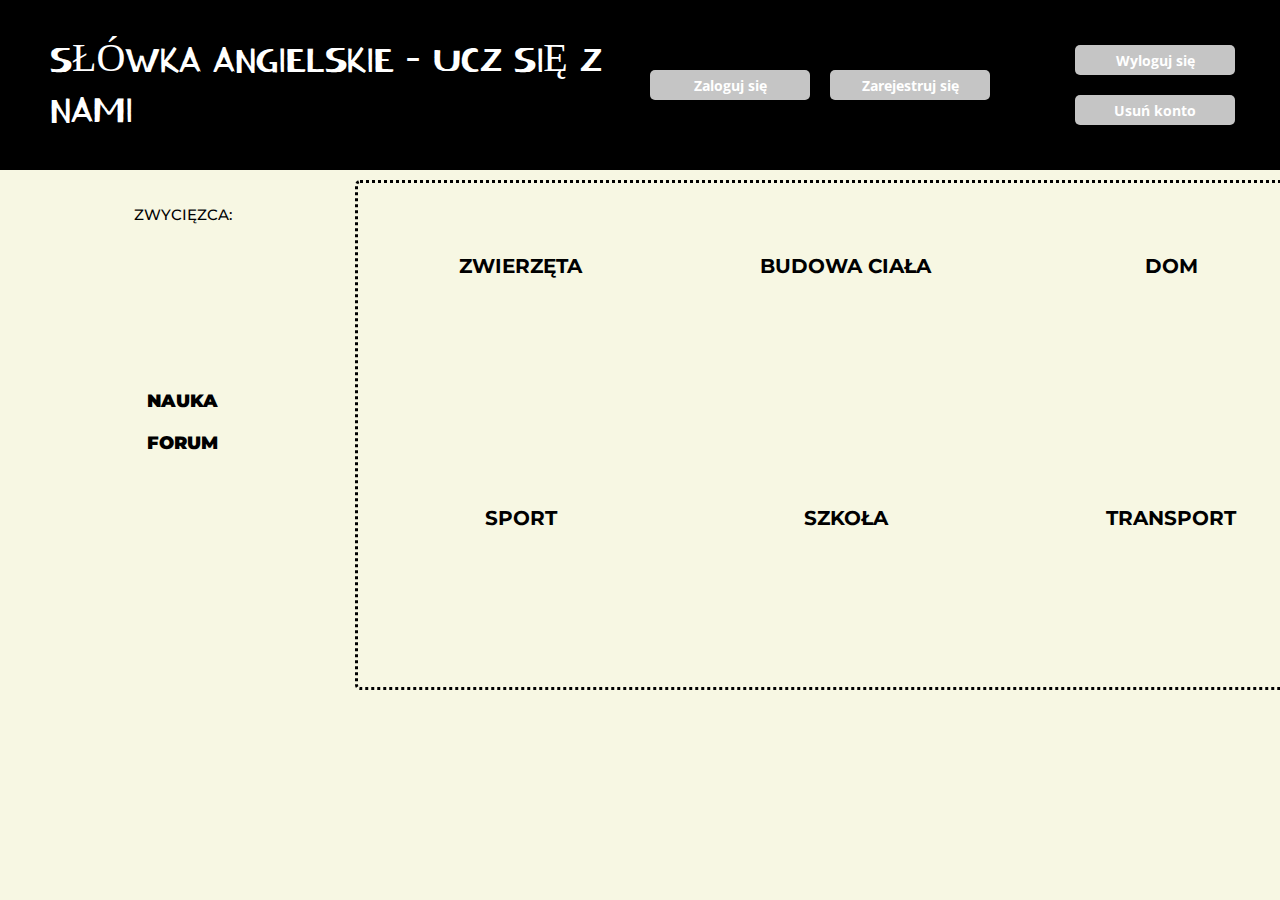
<file: src/main/resources/templates/index.html>
<!DOCTYPE html>
<html lang="en" xmlns:th="http://www.w3.org/1999/xhtml">

<head>
    <meta charset="UTF-8">
    <link href="https://fonts.googleapis.com/css?family=Open+Sans:300,400,700" rel="stylesheet">
    <link rel="stylesheet" href="https://use.fontawesome.com/releases/v5.2.0/css/all.css" integrity="sha384-hWVjflwFxL6sNzntih27bfxkr27PmbbK/iSvJ+a4+0owXq79v+lsFkW54bOGbiDQ"
          crossorigin="anonymous">
    <link href="https://fonts.googleapis.com/css?family=Kirang+Haerang" rel="stylesheet">
    <link href="../static/style/style_index.css" th:href="@{/style/style_index.css}" rel="stylesheet" />
    <link href="https://fonts.googleapis.com/css?family=Montserrat" rel="stylesheet">
    <title>Słownik dla początkujących</title>
</head>

<body>
<header>
    <div>
        <div>
            <div class="graduate-icon">
                <i class="fas fa-graduation-cap"></i>
            </div>
            <div class="title">Słówka angielskie - ucz się z nami </div>
        </div>
        <div th:unless="${userObject.isLogin()}">
            <button onclick="location.href='/login'" type="button" class="offer-btn">Zaloguj się</button>
            <button onclick="location.href='/register'" class="offer-btn">Zarejestruj się</button>
        </div>

        <div th:if="${userObject.isLogin()}" class="logged-user">
            <div class="info-user">
            <p th:text="'Jesteś zalogowany jako: ' + ${userObject.getUserEntity().getUsername()}"></p>
            <p th:text="'Twoja liczba punktów: ' + ${userPoints}"></p>
            </div>
                <div class="logged-button">
            <button onclick="location.href='/logout'" class="offer-btn">
                Wyloguj się
            </button>
            <button onclick="location.href='/removeAccount'" class="offer-btn">
                Usuń konto
            </button>
                </div>
        </div>
    </div>
</header>

<section class="main-panel">
    <div class="table-info">
        <div class="best-student">
            <i class="fas fa-medal fa-8x"></i>
            <p>Zwycięzca: </p>
                <b class="winner" th:text="${winner}"></b>
        </div>

        <div class="learning">
            <a href="/learning">
                <p>Nauka</p>
            </a>
        </div>

        <div class="forum">
            <a href="/forum">
                <p>Forum</p>
            </a>
        </div>

    </div>
    <div class="table-word">

        <div class="table">
            <a href="/dictionary/1">
                <i class="fas fa-fish fa-4x"></i>
                Zwierzęta
            </a>
        </div>

        <div class="table">
            <a href="/dictionary/2">
                <i class="fas fa-male fa-4x"></i>
                Budowa ciała
            </a>
        </div>
        <div class="table">
            <a href="/dictionary/3">
                <i class="fas fa-home fa-4x"></i>
                Dom
            </a>
        </div>
        <div class="table">
            <a href="/dictionary/4">
                <i class="fas fa-volleyball-ball fa-4x"></i>
                Sport
            </a>
        </div>
        <div class="table">
            <a href="/dictionary/5">
                <i class="fas fa-school fa-4x"></i>
                Szkoła
            </a>
        </div>
        <div class="table">
            <a href="/dictionary/6">
                <i class="fas fa-car fa-4x"></i>
                Transport
            </a>
        </div>

    </div>
</section>

</body>

</html>
</file>
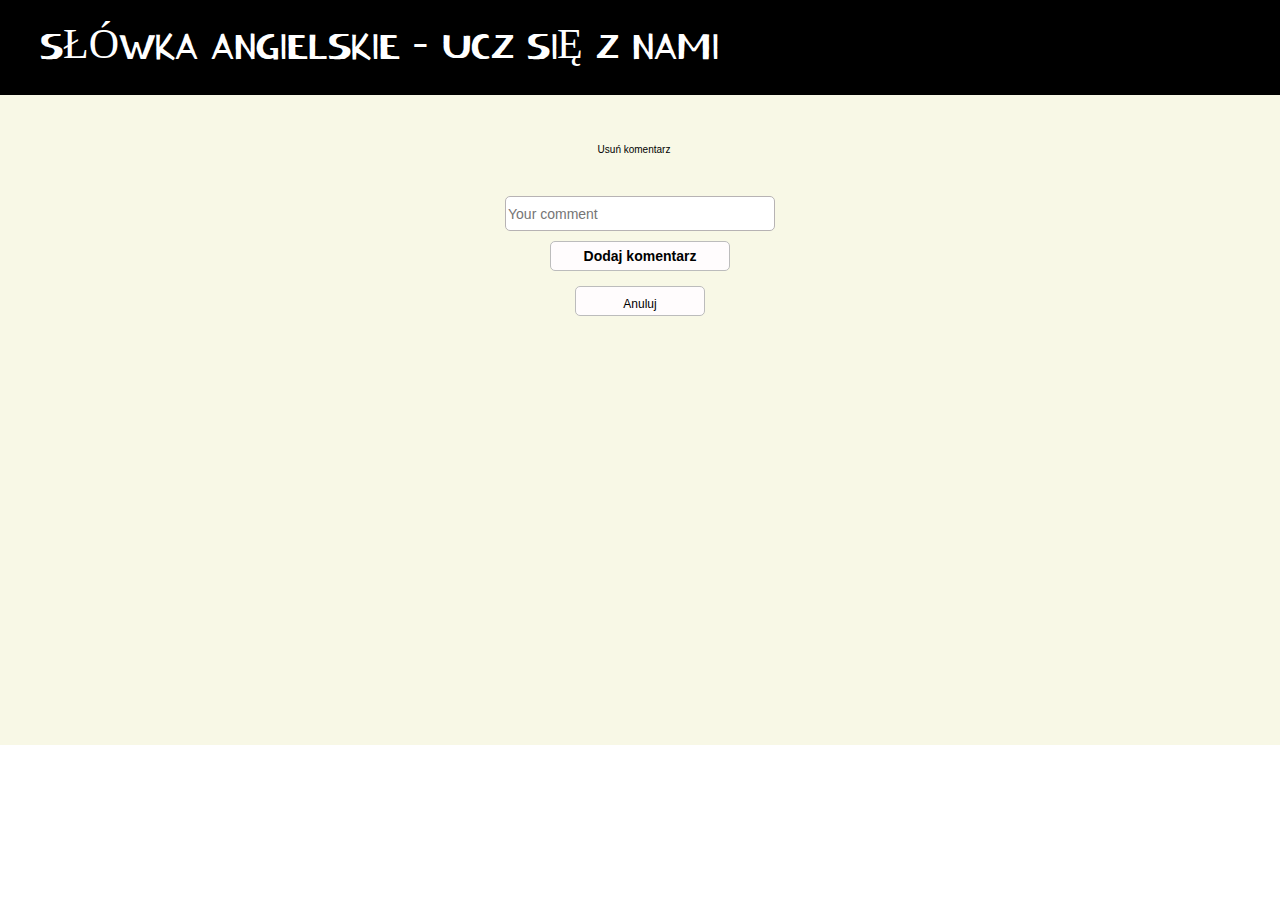
<file: src/main/resources/templates/forum.html>
<!DOCTYPE html>
<html lang="en" xmlns:th="http://www.w3.org/1999/xhtml">


<head>
    <meta charset="UTF-8">
    <title>Forum</title>
    <link href="https://fonts.googleapis.com/css?family=Kirang+Haerang" rel="stylesheet">
    <link rel="stylesheet" href="https://use.fontawesome.com/releases/v5.2.0/css/all.css"
          integrity="sha384-hWVjflwFxL6sNzntih27bfxkr27PmbbK/iSvJ+a4+0owXq79v+lsFkW54bOGbiDQ" crossorigin="anonymous">
    <link href="../static/style/style_forum.css" th:href="@{/style/style_forum.css}" rel="stylesheet"/>
</head>

<body>
<header>
    <div>
        <div class="graduate-icon"><i class="fas fa-graduation-cap fa-8x"></i></div>
        <div class="title">Słówka angielskie - ucz się z nami </div>
    </div>
</header>

<section class="forum-page">
    <div class="forum">

        <div class="list-comment" th:each="comment : ${listComment}" >

            <div class="comment-info">
             <div class="comment" th:text="${comment.getComment()}"></div>
             <div class="user" th:text="${comment.getUser().getUsername()}"></div>
             <div class="data" th:text="${comment.getCommentData()}"></div>

            <div th:if="${userObject.isLogin()}">
            <div th:if="${comment.getUser().getId() == userObject.getUserEntity().getId()}">
                <a class="delete-comment" th:href="'/deleteComment/' + ${comment.getId()}">Usuń komentarz</a>
            </div>
            </div></div>

            <div class="like">
                <a th:href="'/addOpinion/'+ ${comment.getId()}">
                    <i class="far fa-thumbs-up"></i>
                </a>
                <p class="like-button" th:text="${comment.getOpinion()}"></p>
            </div>
        </div>


        <form action="/addComment" method="post" class="form-forum">

            <input class="input-comment" type="text"  name="comment" placeholder="Your comment">
            <button class="comment-btn" type="submit"><p>Dodaj komentarz</p></button>
            <button onclick="location.href='/'" type="button" class="back-btn">Anuluj</button>

        </form>

    </div>
</section>


</body>
</html>
</file>
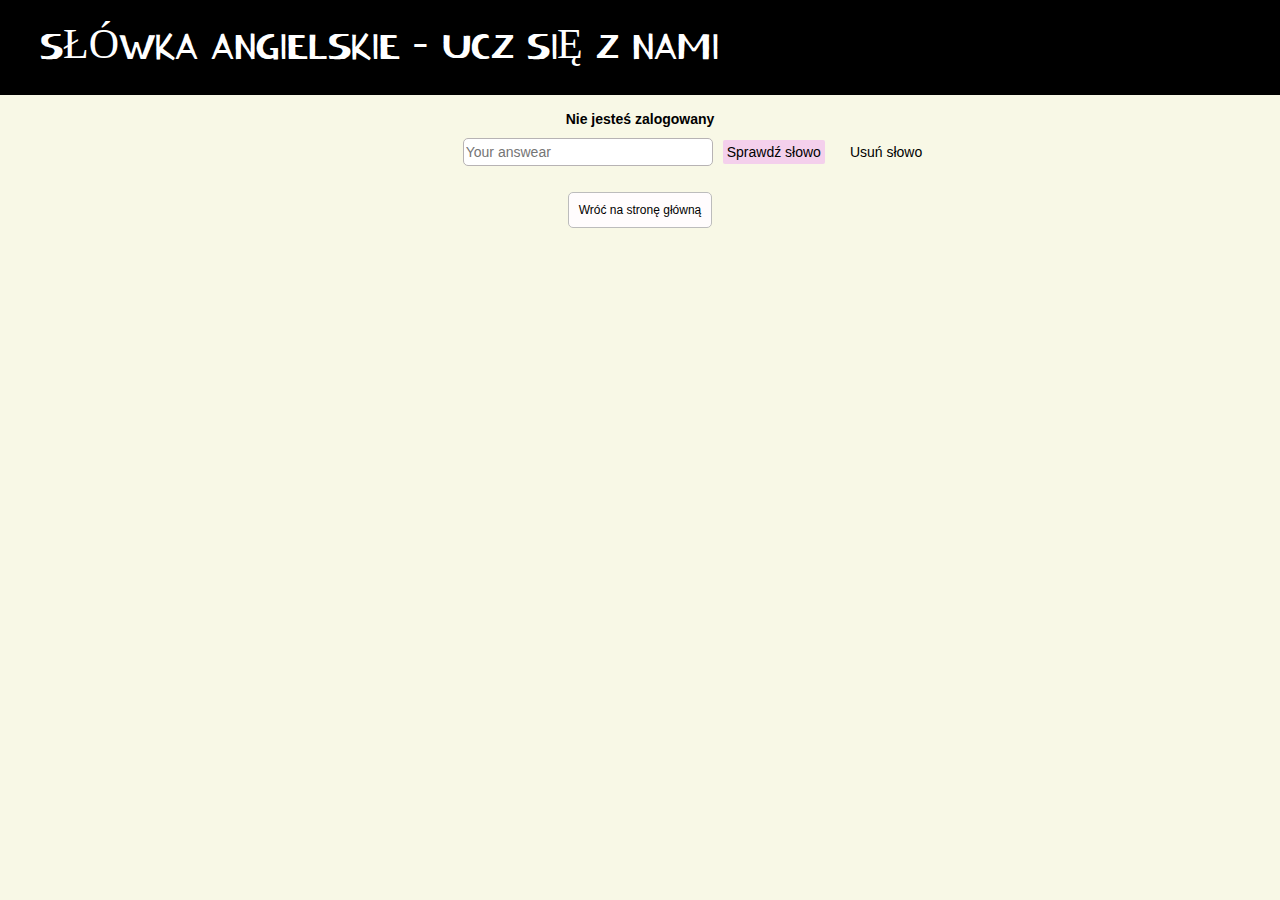
<file: src/main/resources/templates/learning.html>
<!DOCTYPE html>
<html lang="en" xmlns:th="http://www.w3.org/1999/xhtml">

<head>
    <meta charset="UTF-8">
    <title>Nauka</title>
    <link href="https://fonts.googleapis.com/css?family=Kirang+Haerang" rel="stylesheet">
    <link rel="stylesheet" href="https://use.fontawesome.com/releases/v5.2.0/css/all.css"
          integrity="sha384-hWVjflwFxL6sNzntih27bfxkr27PmbbK/iSvJ+a4+0owXq79v+lsFkW54bOGbiDQ" crossorigin="anonymous">
    <link href="../static/style/style_learning.css" th:href="@{/style/style_learning.css}" rel="stylesheet"/>
</head>

<body>
<header>
    <div>
        <div class="graduate-icon"><i class="fas fa-graduation-cap fa-8x"></i></div>
        <div class="title">Słówka angielskie - ucz się z nami </div>
    </div>
</header>

<section class="learning-page">


    <div th:unless="${userObject.isLogin()}" class="learning">
        <br>
       <b>Nie jesteś zalogowany</b>
    </div>

    <div th:if="${userObject.isLogin()}" class="learning">

        <div th:if="${infoAboutAnswear}" class="check-answear">
            <strong th:text="${infoAboutAnswear}"></strong>
        </div>


        <div class="list-words" th:each="word : ${userWord}" >

            <div class="justify-list">
                <div th:text="${word.getWord().getPolishWord()}"></div>
            </div>
            <div class="form-style">
            <form th:action="'/checkWord/' + ${word.getWord().getId()}" method="post" class="form-learning">
                <input class="input-learning" type="text"  name="checkWord" placeholder="Your answear">
                <button class="check-word-btn" type="submit">Sprawdź słowo</button>
            </form>
                <a th:href="'/delete/' + ${word.getWord().getId()}" class="delete-word">Usuń słowo</a>
            </div>
       </div>
    </div>
       <div class="back-button">
        <button onclick="location.href='/'" type="button" class="back-btn">Wróć na stronę główną</button>
       </div>

</section>


</body>
</html>
</file>
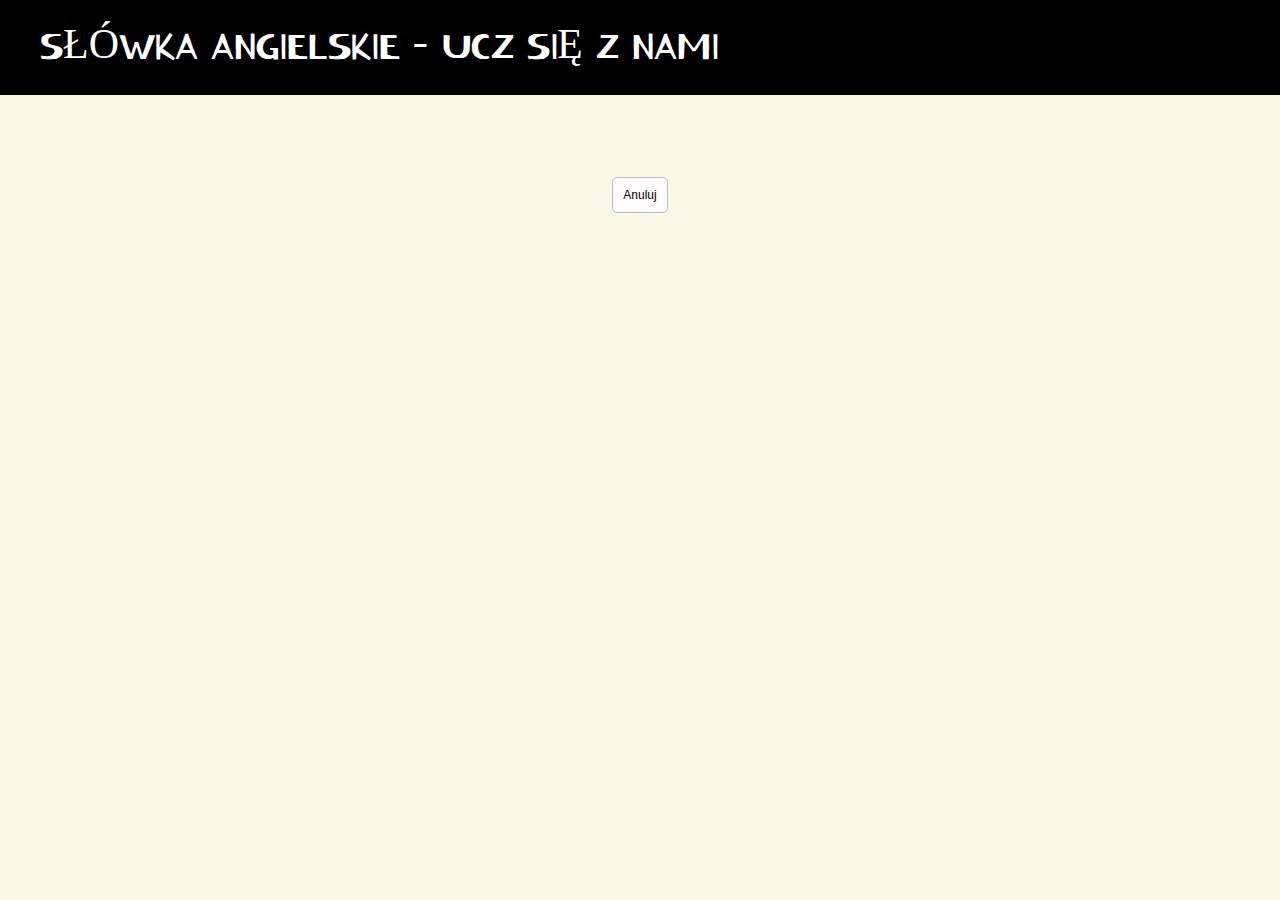
<file: src/main/resources/templates/listWords.html>
<!DOCTYPE html>
<html xmlns:th="http://www.w3.org/1999/xhtml">

<head>
    <meta charset="UTF-8">
    <title>Dictionary</title>
    <link href="https://fonts.googleapis.com/css?family=Kirang+Haerang" rel="stylesheet">
    <link rel="stylesheet" href="https://use.fontawesome.com/releases/v5.2.0/css/all.css" integrity="sha384-hWVjflwFxL6sNzntih27bfxkr27PmbbK/iSvJ+a4+0owXq79v+lsFkW54bOGbiDQ"
          crossorigin="anonymous">
    <link href="../static/style/style_list_words.css" th:href="@{/style/style_list_words.css}" rel="stylesheet" />
</head>

<body>
<header>
    <div>
        <div class="graduate-icon">
            <i class="fas fa-graduation-cap fa-8x"></i>
        </div>
        <div class="title">Słówka angielskie - ucz się z nami </div>
    </div>
</header>

<section class="word-page">

    <br>
            <div class="list-words" th:each="word : ${listWords}" >
            <div class="justify-list">
                <div th:text="${word.getEnglishWord()}"></div>
            </div>

            <div class="justify-list">
                <div th:text="${word.getPolishWord()}"></div>
            </div>

            <div th:if="${userObject.isLogin()}">

                <div class="logged-user-yes justify-list">
                        <a th:href="'/addWordToUser/'+ ${word.getId()}+'/'+${word.getCategory().getId()}">
                            <i class="fas fa-plus-circle"></i>
                        </a>
                </div>
            </div>

            <div th:unless="${userObject.isLogin()}" class="unlogged-user">
        <i class="fas fa-plus-circle"></i>
            </div>

        </div>

         <button onclick="location.href='/'" type="button" class="back-btn">Anuluj</button>
</section>
</body>

</html>
</file>
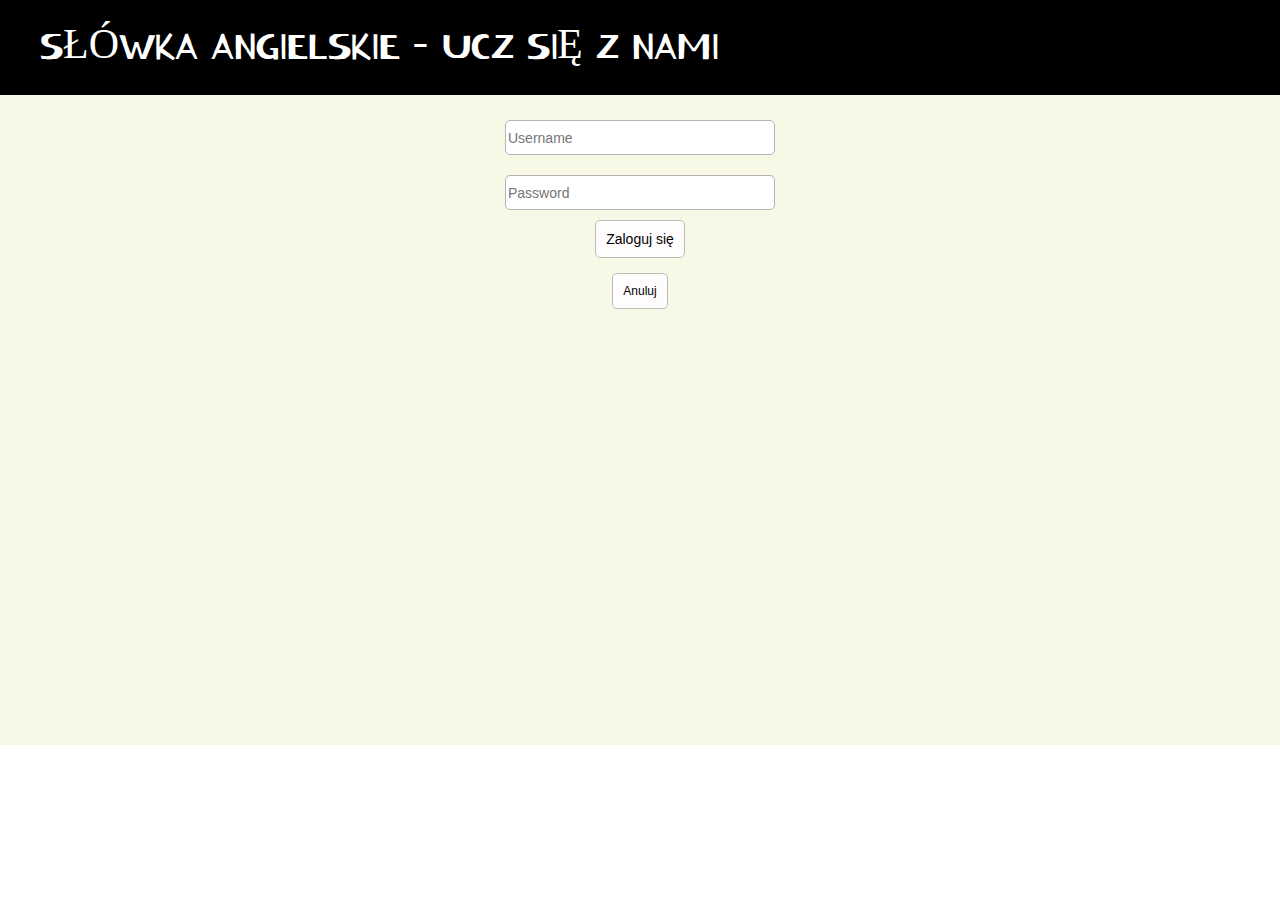
<file: src/main/resources/templates/login.html>
<!DOCTYPE html>
<html lang="en" xmlns:th="http://www.w3.org/1999/xhtml">


<head>
    <meta charset="UTF-8">
    <title>Logownaie</title>
    <link href="https://fonts.googleapis.com/css?family=Kirang+Haerang" rel="stylesheet">
    <link rel="stylesheet" href="https://use.fontawesome.com/releases/v5.2.0/css/all.css"
          integrity="sha384-hWVjflwFxL6sNzntih27bfxkr27PmbbK/iSvJ+a4+0owXq79v+lsFkW54bOGbiDQ" crossorigin="anonymous">
    <link href="../static/style/style_login.css" th:href="@{/style/style_login.css}" rel="stylesheet"/>
</head>

<body>
<header>
<div>
        <div class="graduate-icon"><i class="fas fa-graduation-cap fa-8x"></i></div>
        <div class="title">Słówka angielskie - ucz się z nami </div>
</div>
</header>

    <section class="login-page">
        <div class="login">
    <div th:if="${infoAboutLogin != null}" class="wrong-login">
        <strong th:text="${infoAboutLogin}"></strong>
    </div>


    <form action="/login" method="post" class="form-login">
        <input class="input-login" type="text"  name="username" placeholder="Username">
        <input class="input-login" type="password"  name="password" placeholder="Password">

        <button class="login-btn" type="submit">Zaloguj się</button>
        <button onclick="location.href='/'" type="button" class="back-btn">Anuluj</button>
    </form>

        </div>
    </section>


</body>
</html>
</file>
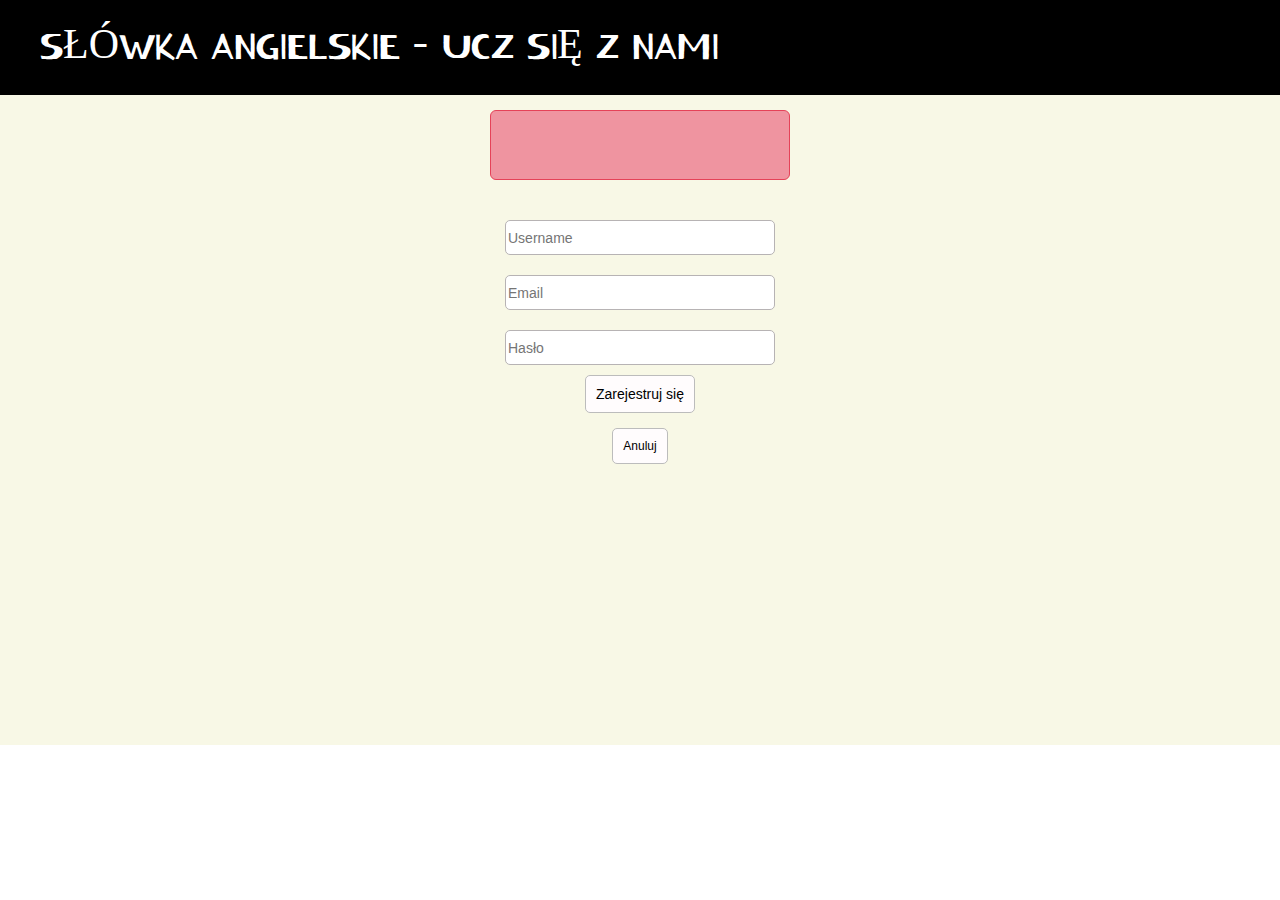
<file: src/main/resources/templates/register.html>
<!DOCTYPE html>
<html lang="en" xmlns:th="http://www.w3.org/1999/xhtml">


<head>
    <meta charset="UTF-8">
    <title>Rejestracja</title>
    <link href="https://fonts.googleapis.com/css?family=Kirang+Haerang" rel="stylesheet">
    <link rel="stylesheet" href="https://use.fontawesome.com/releases/v5.2.0/css/all.css"
          integrity="sha384-hWVjflwFxL6sNzntih27bfxkr27PmbbK/iSvJ+a4+0owXq79v+lsFkW54bOGbiDQ" crossorigin="anonymous">
    <link href="../static/style/style_register.css" th:href="@{/style/style_register.css}" rel="stylesheet"/>
</head>

<body>
<header>
    <div>
        <div class="graduate-icon"><i class="fas fa-graduation-cap fa-8x"></i></div>
        <div class="title">Słówka angielskie - ucz się z nami </div>
    </div>
</header>

<section class="register-page">
    <div class="register">
        <div th:if="${infoAboutRegister != null}" class="wrong-register">
            <strong th:text="${infoAboutRegister}"></strong>
        </div>

        <form action="/register" method="post" th:object="${registerForm}" class="form-register">
            <input class="input-register" th:field="*{username}" type="text" placeholder="Username">
            <input class="input-register" th:field="*{email}" type="text" placeholder="Email">
            <input class="input-register" th:field="*{password}" type="password" placeholder="Hasło">
            <button class="register-btn" type="submit">Zarejestruj się</button>
            <button onclick="location.href='/'" type="button" class="back-btn">Anuluj</button>

        </form>
        </div>
</section>


</body>
</html>
</file>
